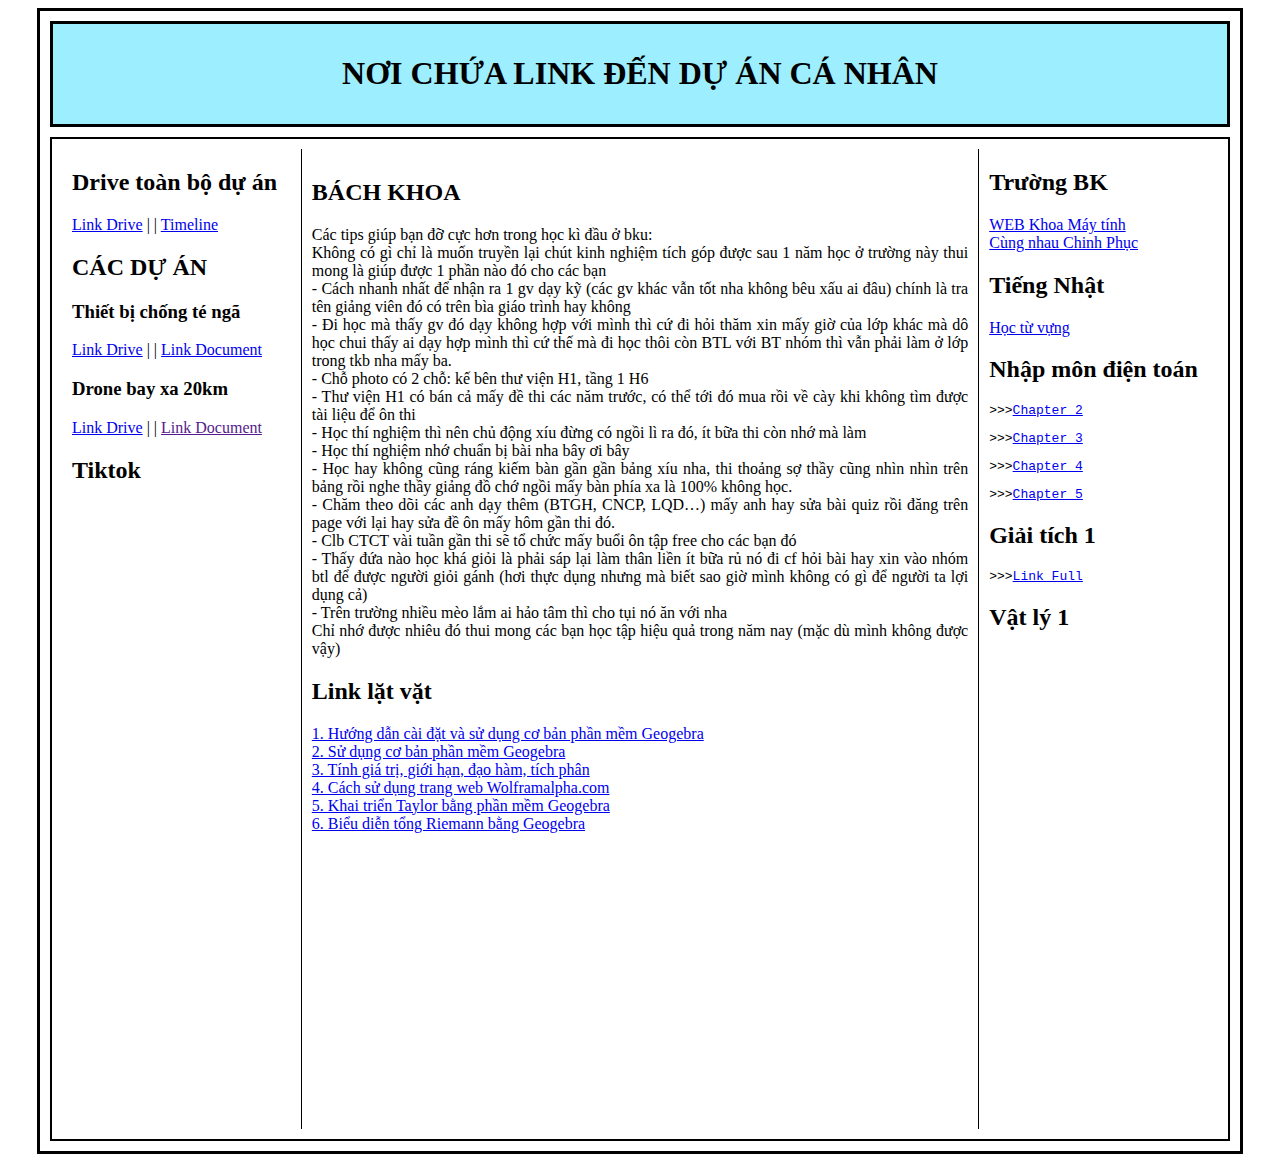
<file: index.html>
<!DOCTYPE html>
<html>
	<head>
		<title>Web lên link dự án</title>
		<meta charset="utf-8">
		<meta name="viewport" content="width=device-width, initial-scale=1.0">
		<link rel="stylesheet" type="text/css" href="main.css">
	</head>
	<body>
		<div id="wrapper">
			<div id="header"><h1>NƠI CHỨA LINK ĐẾN DỰ ÁN CÁ NHÂN</h1></div>
			<div id="wp-content">
				<div id="content_self">
					<h2>Drive toàn bộ dự án</h2>
					<a href="https://drive.google.com/drive/u/0/folders/1aJ_DvUzybkSOdr1ZBYjbCgW03Lq5WrTE">Link Drive</a>
					|     |
					<a href="https://docs.google.com/spreadsheets/d/1FEkEKyrRC0W6aUYxfCoIe4ya9S-t6L9b0V_G0dq3FvA/edit#gid=0">Timeline</a>
					<h2 id="tieude1">CÁC DỰ ÁN</h2>
					<h3>Thiết bị chống té ngã</h3>
					<a href="https://drive.google.com/drive/u/0/folders/1lCH6f01RbPFdCCRt3MaT2MZ0cXm8DY_A">Link Drive</a>
					|     |
					<a href="https://docs.google.com/document/
					d/14_jA4dAUmfRXeDS49nBYTAx7LJmVDnYfIUXdntF9N1w/edit">Link Document</a>
					<h3>Drone bay xa 20km</h3>
					<a href="https://drive.google.com/drive/u/0/folders/1QuxsZ3zjr1FODmaww_m1KBvowTdEwDWu">Link Drive</a>
					|     |
					<a href="">Link Document</a>
					<h2>Tiktok</h2>
					<div class="tiktok">
						<a href=""></a>
					</div>
				</div>
				<div id="content_BK">
					<h2>BÁCH KHOA</h2>
					<div class="noidung">
Các tips giúp bạn đỡ cực hơn trong học kì đầu ở bku:<br>
Không có gì chỉ là muốn truyền lại chút kinh nghiệm tích góp được sau 1 năm học ở trường này thui mong là giúp được 1 phần nào đó cho các bạn<br>
- Cách nhanh nhất để nhận ra 1 gv dạy kỹ (các gv khác vẫn tốt nha không bêu xấu ai đâu) chính là tra tên giảng viên đó có trên bìa giáo trình hay không<br>
- Đi học mà thấy gv đó dạy không hợp với mình thì cứ đi hỏi thăm xin mấy giờ của lớp khác mà dô học chui thấy ai dạy hợp mình thì cứ thế mà đi học thôi còn BTL với BT nhóm thì vẫn phải làm ở lớp trong tkb nha mấy ba.<br>
- Chỗ photo có 2 chỗ: kế bên thư viện H1, tầng 1 H6<br>
- Thư viện H1 có bán cả mấy đề thi các năm trước, có thể tới đó mua rồi về cày khi không tìm được tài liệu để ôn thi<br>
- Học thí nghiệm thì nên chủ động xíu đừng có ngồi lì ra đó, ít bữa thi còn nhớ mà làm<br>
- Học thí nghiệm nhớ chuẩn bị bài nha bây ơi bây<br>
- Học hay không cũng ráng kiếm bàn gần gần bảng xíu nha, thi thoảng sợ thầy cũng nhìn nhìn trên bảng rồi nghe thầy giảng đồ chớ ngồi mấy bàn phía xa là 100% không học.<br>
- Chăm theo dõi các anh dạy thêm (BTGH, CNCP, LQD…) mấy anh hay sửa bài quiz rồi đăng trên page với lại hay sửa đề ôn mấy hôm gần thi đó.<br>
- Clb CTCT vài tuần gần thi sẽ tổ chức mấy buổi ôn tập free cho các bạn đó<br>
- Thấy đứa nào học khá giỏi là phải sáp lại làm thân liền ít bữa rủ nó đi cf hỏi bài hay xin vào nhóm btl để được người giỏi gánh (hơi thực dụng nhưng mà biết sao giờ mình không có gì để người ta lợi dụng cả)<br>
- Trên trường nhiều mèo lắm ai hảo tâm thì cho tụi nó ăn với nha<br>
Chỉ nhớ được nhiêu đó thui mong các bạn học tập hiệu quả trong năm nay (mặc dù mình không được vậy)<br>
					<h2>Link lặt vặt</h2>
					</div>
					<a href="https://youtu.be/_EGgpzayqOg">1. Hướng dẫn cài đặt và sử dụng cơ bản phần mềm Geogebra</a>
					<br>
					<a href="https://youtu.be/qD0RkFegng8">2. Sử dụng cơ bản phần mềm Geogebra</a>
					<br>
					<a href="https://youtu.be/n4XmpIsJORk">3. Tính giá trị, giới hạn, đạo hàm, tích phân</a>
					<br>
					<a href="https://youtu.be/4OARSBjHNqI">4. Cách sử dụng trang web Wolframalpha.com</a>
					<br>
					<a href="https://youtu.be/aNdog6oXj3c">5. Khai triển Taylor bằng phần mềm Geogebra</a>
					<br>
					<a href="https://youtu.be/OrxTCCAmQ6A">6. Biểu diễn tổng Riemann bằng Geogebra</a>
					<br>
					<!-- <ul id="advise_BK"></ul> -->
					<!-- <img id="random-image" src="" alt="Hình ảnh ngẫu nhiên"> -->
				</div>
				<div id="sidebar">
					<h2>Trường BK</h2>
					<a href="https://elearning-cse.hcmut.edu.vn/course/view.php?id=6">WEB Khoa Máy tính</a><br>
					<a href="https://www.facebook.com/groups/495364634751426">Cùng nhau Chinh Phục</a>
					<h2>Tiếng Nhật</h2>
					<a href="C:\Users\Thienloc989\Desktop\HTML\Web_japanese\index.html">Học từ vựng</a>
					<h2>Nhập môn điện toán</h2>
					<pre>>>><a href="..\..\monhoc\dientoan\Chapter2.html">Chapter 2</a></pre>
					<pre>>>><a href="..\..\monhoc\dientoan\Chapter3.html">Chapter 3</a></pre>
					<pre>>>><a href="..\..\monhoc\dientoan\Chapter4.html">Chapter 4</a></pre>
					<pre>>>><a href="..\..\monhoc\dientoan\Chapter5.html">Chapter 5</a></pre>
					<h2>Giải tích 1</h2>
					</a></pre>
					<pre>>>><a href="..\..\monhoc\toan\full.html">Link Full</a></pre>
					<!-- </a></pre>
					<pre>>>><a href="..\..\monhoc\toan\Chapter5.html">Chapter 5</a></pre> -->
					<h2>Vật lý 1</h2>
				</div>
			</div>
		</div>
		<script src="script.js"></script>
	</body>
</html>
</file>
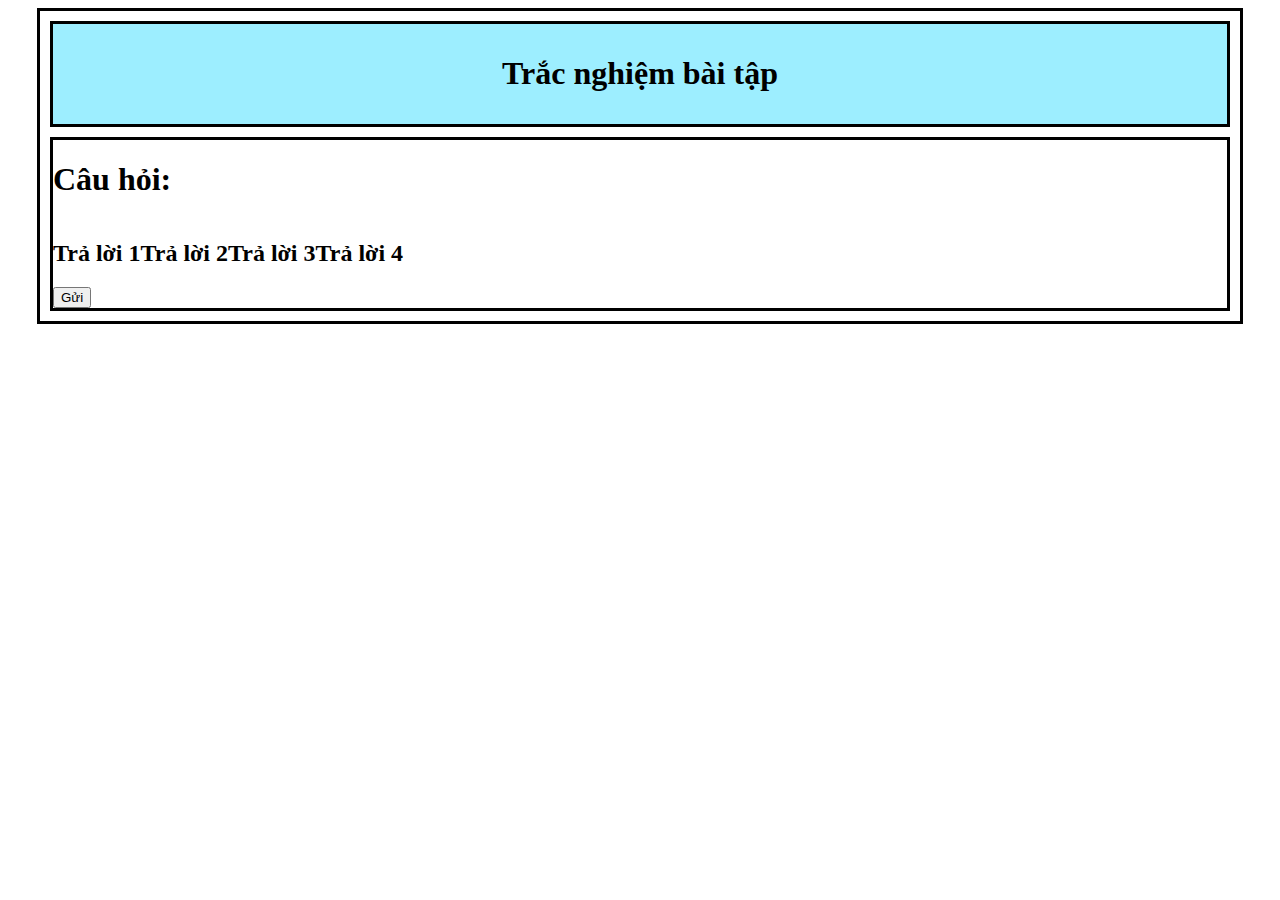
<file: test.html>
<!DOCTYPE html>
<html lang="en">
	<head>
		<title>Test</title>
		<meta charset="UTF-8">
		<link rel="stylesheet" href="style.css">
		<link rel="stylesheet" href="main.css">
	</head>
	<body>
		<div id="wrapper">
			<div id="header">
				<h1>Trắc nghiệm bài tập</h1>
			</div>
			<div id="wp-content2">
				<div id="questions">
					<h1>Câu hỏi:</h1>
				</div>
				<div id="select_answer">
					<div class="answer">
						<h2>Trả lời 1</h2>
					</div>
					<div class="answer">
						<h2>Trả lời 2</h2>
					</div>
					<div class="answer">
						<h2>Trả lời 3</h2>
					</div>
					<div class="answer">
						<h2>Trả lời 4</h2>
					</div>
				</div>
				<button type="submit">Gửi</button>
			</div>
			<div id="footer">
				<!-- <img id="random-image" src="" alt="Hình ảnh ngẫu nhiên"> -->
			</div>
		</div>
		<script src="test.js"></script>
	</body>
</html>
</file>
<file: main.css>
#tieude {
	color: red;
	text-align: bold;
}


#header{
	padding: 10px;
	background: #9deeff;
	text-align: center;
	border: solid;
	margin: 10px;
}

#wrapper {
	/*text-align: center;*/
	max-width: 1200px;
	border: solid;
	margin: 0 auto;	
}

#wp-content{
	display: flex;
	border: 2px solid; 	
	padding:0 10px 0 10px;
	min-height: 1000px;
	margin: 10px;
}

#content_self {
	flex-basis: 20%;
	padding: 10px;
}

#content_BK {
	flex-basis: 60%;
	padding: 10px;
	border-left: 1px solid;
	border-right: 1px solid;
	margin: 10px 0 10px 0;
}

#sidebar {
	flex-basis: 20%;
	padding: 10px;
}

.tiktok {
	padding-left: 20px;
}

.noidung {
	text-align: justify;
}
</file>
<file: style.css>
#wp-content2 {
	border: solid;
	margin: 10px;
}

#select_answer {
	display: flex;

}
.answers {
	flex-basis: 50%;
	border: 10px solid;
	background-color: red;
}
</file>
